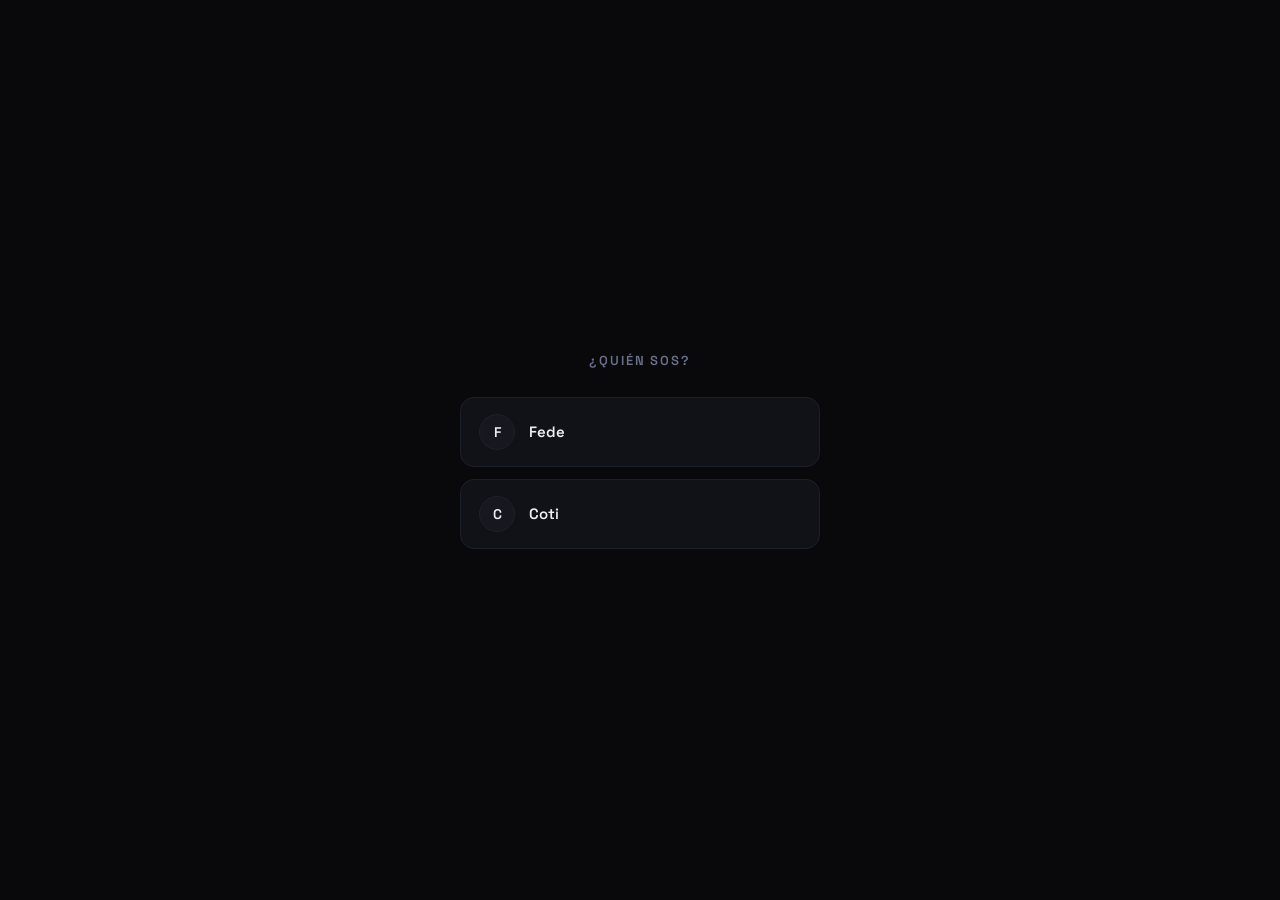
<file: index.html>
<!DOCTYPE html>
<html lang="es">
<head>
  <meta charset="UTF-8">
  <meta name="viewport" content="width=device-width, initial-scale=1.0, user-scalable=no">
  <title>Finanzas Personales</title>
  <link rel="icon" href="data:image/svg+xml,<svg xmlns=%22http://www.w3.org/2000/svg%22 viewBox=%220 0 100 100%22><text y=%22.9em%22 font-size=%2290%22>🪙</text></svg>">
  <link rel="stylesheet" href="styles.css">
  <script src="config.js"></script>
  <script src="api.js"></script>
  <script src="profile.js"></script>
</head>
<body>

  <nav>
    <a href="index.html"    class="nav-link act-home">Inicio</a>
    <a href="ingresos.html" class="nav-link">Ingresos</a>
    <a href="egresos.html"  class="nav-link">Egresos</a>
  </nav>

  <div id="configWarn"></div>

  <!-- Balance hero -->
  <div class="balance-section">
    <div class="balance-glow" id="glow"></div>
    <div class="balance-eyebrow">Saldo actual</div>
    <div class="balance-amount zero" id="balAmt">
      <span class="loader-dot"></span>
      <span class="loader-dot"></span>
      <span class="loader-dot"></span>
    </div>
  </div>

  <!-- New operation form -->
  <div class="form-card">
    <div class="form-eyebrow">Nueva operación</div>

    <!-- Ingreso / Egreso toggle -->
    <div class="toggle-wrap">
      <div class="toggle-opt on"  id="optIn"  onclick="setType('ingreso')">↑ Ingreso</div>
      <div class="toggle-opt"     id="optEg"  onclick="setType('egreso')">↓ Egreso</div>
      <div class="toggle-thumb"   id="thumb"></div>
    </div>

    <div class="input-group">
      <label class="input-label" for="nameIn">Nombre</label>
      <input class="input-field" type="text" id="nameIn"
             placeholder="Ej: Sueldo, Supermercado…" autocomplete="off">
    </div>

    <div class="input-group">
      <label class="input-label" for="amtIn">Monto ($)</label>
      <input class="input-field" type="number" id="amtIn"
             placeholder="0.00" min="0" step="any" inputmode="decimal">
    </div>

    <button class="submit-btn" id="submitBtn" onclick="addOp()">Agregar ingreso</button>
  </div>

  <div id="toast" class="toast">HOLA</div>

  <script>
    /* ── Init ─────────────────────────────────────── */
    const configured = API_BASE_URL !== 'https://TU_BACKEND.onrender.com';

    if (!configured) {
      document.getElementById('configWarn').innerHTML =
        '<div class="config-warn">⚠️ Completá la URL del backend en <code>config.js</code> para que la app funcione.</div>';
    }

    let mode  = 'ingreso';
    let currentProfile = null;

    /* ── Format helpers ───────────────────────────── */
    const fmt = n => new Intl.NumberFormat('es-AR', {
      style: 'currency', currency: 'ARS',
      minimumFractionDigits: 2, maximumFractionDigits: 2
    }).format(n);

    /* ── Toast ────────────────────────────────────── */
    function toast(msg, type = 'ok') {
      const t = document.getElementById('toast');
      t.textContent = msg;
      t.className = `toast ${type}`;
      requestAnimationFrame(() => requestAnimationFrame(() => t.classList.add('show')));
      setTimeout(() => t.classList.remove('show'), 3200);
    }

    /* ── Toggle ───────────────────────────────────── */
    function setType(t) {
      mode = t;
      const isIn  = t === 'ingreso';
      const thumb = document.getElementById('thumb');
      const btn   = document.getElementById('submitBtn');
      const field = document.getElementById('amtIn');

      document.getElementById('optIn').classList.toggle('on',  isIn);
      document.getElementById('optEg').classList.toggle('on', !isIn);
      thumb.classList.toggle('right', !isIn);

      btn.textContent = isIn ? 'Agregar ingreso' : 'Agregar egreso';
      btn.style.setProperty('--btn-bg', isIn ? 'var(--income)' : 'var(--expense)');

      const focusColor = isIn ? 'var(--income)'          : 'var(--expense)';
      const glowColor  = isIn ? 'rgba(16,214,124,.12)'   : 'rgba(255,69,69,.12)';
      document.documentElement.style.setProperty('--field-focus', focusColor);
      document.documentElement.style.setProperty('--field-glow',  glowColor);
    }

    /* ── Load balance ─────────────────────────────── */
    async function loadBalance() {
      const el   = document.getElementById('balAmt');
      const glow = document.getElementById('glow');

      try {
        const { balance } = await apiGetBalance(currentProfile);
        el.textContent = fmt(balance);
        const cls = balance > 0 ? 'pos' : balance < 0 ? 'neg' : 'zero';
        el.className = `balance-amount ${cls}`;
        glow.style.background = balance > 0 ? 'var(--income)' : balance < 0 ? 'var(--expense)' : 'transparent';
      } catch (err) {
        el.textContent = 'Error';
        console.error(err);
      }
    }

    /* ── Add operation ────────────────────────────── */
    async function addOp() {
      if (!configured) { toast('Configurá la URL del backend primero', 'err'); return; }

      const name = document.getElementById('nameIn').value.trim();
      const amt  = parseFloat(document.getElementById('amtIn').value);
      const btn  = document.getElementById('submitBtn');

      if (!name)         { toast('Falta el nombre', 'err');      return; }
      if (!amt || amt <= 0) { toast('Monto inválido', 'err');    return; }

      btn.disabled    = true;
      btn.textContent = 'Guardando…';

      try {
        await apiCreateOperation({ name, amount: amt, type: mode, owner: currentProfile });
        toast(`${mode === 'ingreso' ? 'Ingreso' : 'Egreso'} guardado ✓`);
        document.getElementById('nameIn').value = '';
        document.getElementById('amtIn').value  = '';
        document.getElementById('nameIn').focus();
        await loadBalance();
      } catch (err) {
        toast('No se pudo guardar', 'err');
        console.error(err);
      }

      btn.disabled    = false;
      btn.textContent = mode === 'ingreso' ? 'Agregar ingreso' : 'Agregar egreso';
    }

    /* ── Enter key ────────────────────────────────── */
    document.querySelectorAll('.input-field').forEach(f =>
      f.addEventListener('keydown', e => e.key === 'Enter' && addOp())
    );

    /* ── Boot ─────────────────────────────────────── */
    if (configured) {
      requireProfile(name => {
        currentProfile = name;
        loadBalance();
      });
    } else {
      document.getElementById('balAmt').textContent = '—';
    }
  </script>
</body>
</html>
</file>
<file: styles.css>
@import url('https://fonts.googleapis.com/css2?family=Space+Grotesk:wght@400;500;600;700&family=Inter:wght@400;500;600&display=swap');

*, *::before, *::after { margin: 0; padding: 0; box-sizing: border-box; }

:root {
  --bg:        #09090C;
  --surface:   #111217;
  --surface2:  #17181F;
  --border:    #1E2028;
  --income:    #10D67C;
  --expense:   #FF4545;
  --text-1:    #EDEEF5;
  --text-2:    #6B7089;
  --text-3:    #36394A;
  --r:         14px;
  --r-sm:      10px;
}

body {
  background: var(--bg);
  color: var(--text-1);
  font-family: 'Inter', sans-serif;
  min-height: 100vh;
  max-width: 480px;
  margin: 0 auto;
  -webkit-tap-highlight-color: transparent;
}

/* ── Nav ──────────────────────────────────────── */
nav {
  display: flex;
  background: var(--surface);
  border-bottom: 1px solid var(--border);
  position: sticky;
  top: 0;
  z-index: 50;
}
.nav-link {
  flex: 1;
  display: flex;
  align-items: center;
  justify-content: center;
  padding: 14px 4px;
  text-decoration: none;
  color: var(--text-2);
  font-family: 'Space Grotesk', sans-serif;
  font-size: 12px;
  font-weight: 600;
  letter-spacing: .08em;
  text-transform: uppercase;
  border-bottom: 2px solid transparent;
  transition: color .2s, border-color .2s;
}
.nav-link:hover { color: var(--text-1); }
.nav-link.act-home    { color: var(--text-1);  border-bottom-color: var(--text-3); }
.nav-link.act-income  { color: var(--income);  border-bottom-color: var(--income); }
.nav-link.act-expense { color: var(--expense); border-bottom-color: var(--expense); }

/* ── Balance hero ─────────────────────────────── */
.balance-section {
  padding: 52px 24px 36px;
  text-align: center;
  position: relative;
  overflow: hidden;
}
.balance-glow {
  position: absolute;
  top: 60%;
  left: 50%;
  transform: translate(-50%, -50%);
  width: 260px;
  height: 160px;
  border-radius: 50%;
  filter: blur(70px);
  opacity: .13;
  pointer-events: none;
  transition: background .5s;
}
.balance-eyebrow {
  font-family: 'Space Grotesk', sans-serif;
  font-size: 11px;
  font-weight: 600;
  letter-spacing: .2em;
  text-transform: uppercase;
  color: var(--text-3);
  margin-bottom: 14px;
}
.balance-amount {
  font-family: 'Space Grotesk', sans-serif;
  font-size: clamp(44px, 13vw, 62px);
  font-weight: 700;
  letter-spacing: -.03em;
  line-height: 1;
  font-variant-numeric: tabular-nums;
  transition: color .4s;
  position: relative;
}
.balance-amount.pos  { color: var(--income);  }
.balance-amount.neg  { color: var(--expense); }
.balance-amount.zero { color: var(--text-1);  }

/* ── Form card ────────────────────────────────── */
.form-card {
  margin: 0 16px 24px;
  background: var(--surface);
  border: 1px solid var(--border);
  border-radius: var(--r);
  padding: 22px;
}
.form-eyebrow {
  font-family: 'Space Grotesk', sans-serif;
  font-size: 11px;
  font-weight: 600;
  letter-spacing: .15em;
  text-transform: uppercase;
  color: var(--text-3);
  margin-bottom: 18px;
}

/* ── Toggle ───────────────────────────────────── */
.toggle-wrap {
  display: flex;
  background: var(--bg);
  border-radius: var(--r-sm);
  padding: 3px;
  margin-bottom: 18px;
  position: relative;
  cursor: pointer;
}
.toggle-opt {
  flex: 1;
  text-align: center;
  padding: 10px 12px;
  font-family: 'Space Grotesk', sans-serif;
  font-size: 13px;
  font-weight: 600;
  color: var(--text-2);
  transition: color .25s;
  position: relative;
  z-index: 2;
  user-select: none;
  letter-spacing: .03em;
}
.toggle-opt.on { color: var(--text-1); }
.toggle-thumb {
  position: absolute;
  top: 3px; left: 3px;
  height: calc(100% - 6px);
  width: calc(50% - 3px);
  border-radius: 8px;
  background: var(--surface2);
  border: 1px solid var(--border);
  transition: transform .25s cubic-bezier(.4,0,.2,1);
  z-index: 1;
}
.toggle-thumb.right { transform: translateX(100%); }

/* ── Inputs ───────────────────────────────────── */
.input-group { margin-bottom: 14px; }
.input-label {
  display: block;
  font-size: 11px;
  font-weight: 600;
  letter-spacing: .12em;
  text-transform: uppercase;
  color: var(--text-2);
  margin-bottom: 7px;
}
.input-field {
  width: 100%;
  background: var(--bg);
  border: 1px solid var(--border);
  border-radius: var(--r-sm);
  padding: 13px 15px;
  color: var(--text-1);
  font-family: 'Inter', sans-serif;
  font-size: 15px;
  outline: none;
  transition: border-color .2s, box-shadow .2s;
  -webkit-appearance: none;
}
.input-field::placeholder { color: var(--text-3); }
.input-field:focus {
  border-color: var(--field-focus, var(--income));
  box-shadow: 0 0 0 3px var(--field-glow, rgba(16,214,124,.12));
}

/* ── Button ───────────────────────────────────── */
.submit-btn {
  width: 100%;
  padding: 14px;
  border-radius: 11px;
  border: none;
  color: #fff;
  font-family: 'Space Grotesk', sans-serif;
  font-size: 15px;
  font-weight: 700;
  cursor: pointer;
  letter-spacing: .03em;
  background: var(--btn-bg, var(--income));
  transition: filter .2s, transform .15s;
  margin-top: 4px;
}
.submit-btn:hover:not(:disabled) { filter: brightness(1.1); transform: translateY(-1px); }
.submit-btn:active { transform: translateY(0); }
.submit-btn:disabled { opacity: .45; cursor: not-allowed; }

/* ── List header ──────────────────────────────── */
.list-header { padding: 36px 24px 18px; }
.list-title {
  font-family: 'Space Grotesk', sans-serif;
  font-size: 30px;
  font-weight: 700;
  letter-spacing: -.02em;
}
.list-sub {
  font-size: 13px;
  color: var(--text-2);
  margin-top: 6px;
}
.list-sub .hl {
  font-weight: 600;
  color: var(--text-1);
}

/* ── Operations list ──────────────────────────── */
.ops-list {
  padding: 0 16px 40px;
  display: flex;
  flex-direction: column;
  gap: 8px;
}
.op-card {
  background: var(--surface);
  border: 1px solid var(--border);
  border-radius: var(--r-sm);
  padding: 13px 14px;
  display: flex;
  align-items: center;
  gap: 12px;
  transition: border-color .2s;
}
.op-card:hover { border-color: var(--text-3); }
.op-dot {
  width: 34px;
  height: 34px;
  border-radius: 8px;
  display: flex;
  align-items: center;
  justify-content: center;
  font-size: 13px;
  font-weight: 700;
  flex-shrink: 0;
  font-family: 'Space Grotesk', sans-serif;
}
.op-dot.inc { background: rgba(16,214,124,.1); color: var(--income);  }
.op-dot.exp { background: rgba(255,69,69,.1);  color: var(--expense); }
.op-info { flex: 1; min-width: 0; }
.op-name {
  font-size: 14px;
  font-weight: 500;
  color: var(--text-1);
  white-space: nowrap;
  overflow: hidden;
  text-overflow: ellipsis;
}
.op-date {
  font-size: 11px;
  color: var(--text-3);
  margin-top: 2px;
}
.op-right {
  display: flex;
  align-items: center;
  gap: 6px;
  flex-shrink: 0;
}
.op-amount {
  font-family: 'Space Grotesk', sans-serif;
  font-size: 15px;
  font-weight: 700;
  font-variant-numeric: tabular-nums;
}
.op-amount.inc { color: var(--income);  }
.op-amount.exp { color: var(--expense); }
.del-btn {
  background: none;
  border: none;
  color: var(--text-3);
  cursor: pointer;
  width: 28px; height: 28px;
  border-radius: 6px;
  font-size: 12px;
  display: flex;
  align-items: center;
  justify-content: center;
  transition: color .2s, background .2s;
  flex-shrink: 0;
}
.del-btn:hover { color: var(--expense); background: rgba(255,69,69,.1); }

/* ── Empty state ──────────────────────────────── */
.empty {
  text-align: center;
  padding: 72px 32px;
}
.empty-icon { font-size: 38px; margin-bottom: 14px; opacity: .35; }
.empty-text {
  font-family: 'Space Grotesk', sans-serif;
  font-size: 15px;
  color: var(--text-2);
}
.empty-hint { font-size: 12px; color: var(--text-3); margin-top: 6px; }

/* ── Loader ───────────────────────────────────── */
.loader {
  text-align: center;
  padding: 56px;
  color: var(--text-3);
}
.loader-dot {
  display: inline-block;
  width: 6px; height: 6px;
  border-radius: 50%;
  background: var(--text-3);
  margin: 0 3px;
  animation: bounce .9s infinite ease-in-out;
}
.loader-dot:nth-child(2) { animation-delay: .15s; }
.loader-dot:nth-child(3) { animation-delay: .3s; }
@keyframes bounce {
  0%, 80%, 100% { transform: scale(.6); opacity: .4; }
  40%            { transform: scale(1);  opacity: 1;  }
}

/* ── Toast ────────────────────────────────────── */
.toast {
  position: fixed;
  bottom: 28px; left: 50%;
  transform: translateX(-50%) translateY(80px);
  background: var(--surface2);
  border: 1px solid var(--border);
  border-radius: 10px;
  padding: 11px 20px;
  font-family: 'Space Grotesk', sans-serif;
  font-size: 13px;
  font-weight: 500;
  transition: transform .3s cubic-bezier(.34,1.56,.64,1);
  z-index: 999;
  white-space: nowrap;
  pointer-events: none;
}
.toast.show { transform: translateX(-50%) translateY(0); }
.toast.ok  { border-color: var(--income);  color: var(--income);  }
.toast.err { border-color: var(--expense); color: var(--expense); }

/* ── Profile picker ───────────────────────────── */
.profile-overlay {
  position: fixed;
  inset: 0;
  background: var(--bg);
  z-index: 1000;
  display: flex;
  align-items: center;
  justify-content: center;
  padding: 24px;
}
.profile-card {
  width: 100%;
  max-width: 360px;
  text-align: center;
}
.profile-eyebrow {
  font-family: 'Space Grotesk', sans-serif;
  font-size: 13px;
  font-weight: 600;
  letter-spacing: .15em;
  text-transform: uppercase;
  color: var(--text-2);
  margin-bottom: 28px;
}
.profile-options {
  display: flex;
  flex-direction: column;
  gap: 12px;
}
.profile-opt {
  display: flex;
  align-items: center;
  gap: 14px;
  width: 100%;
  padding: 16px 18px;
  background: var(--surface);
  border: 1px solid var(--border);
  border-radius: var(--r);
  color: var(--text-1);
  font-family: 'Space Grotesk', sans-serif;
  font-size: 15px;
  font-weight: 600;
  cursor: pointer;
  transition: border-color .2s, transform .15s;
  text-align: left;
}
.profile-opt:hover { border-color: var(--text-3); transform: translateY(-1px); }
.profile-avatar {
  width: 36px; height: 36px;
  border-radius: 50%;
  background: var(--surface2);
  border: 1px solid var(--border);
  display: flex;
  align-items: center;
  justify-content: center;
  font-size: 14px;
  flex-shrink: 0;
}

/* ── Profile badge (inside nav) ───────────────── */
.profile-badge {
  position: absolute;
  top: 50%;
  right: 12px;
  transform: translateY(-50%);
  background: var(--surface2);
  border: 1px solid var(--border);
  border-radius: 20px;
  padding: 4px 12px;
  font-size: 10px;
  font-weight: 600;
  color: var(--text-2);
  font-family: 'Space Grotesk', sans-serif;
  cursor: pointer;
  letter-spacing: .03em;
  transition: color .2s, border-color .2s;
  max-width: 110px;
  white-space: nowrap;
  overflow: hidden;
  text-overflow: ellipsis;
}
.profile-badge:hover { color: var(--text-1); border-color: var(--text-3); }

/* ── Config warning ───────────────────────────── */
.config-warn {
  margin: 16px;
  padding: 14px 16px;
  background: rgba(255,69,69,.08);
  border: 1px solid rgba(255,69,69,.3);
  border-radius: var(--r-sm);
  font-size: 13px;
  color: var(--expense);
  font-family: 'Space Grotesk', sans-serif;
  line-height: 1.5;
}
</file>
